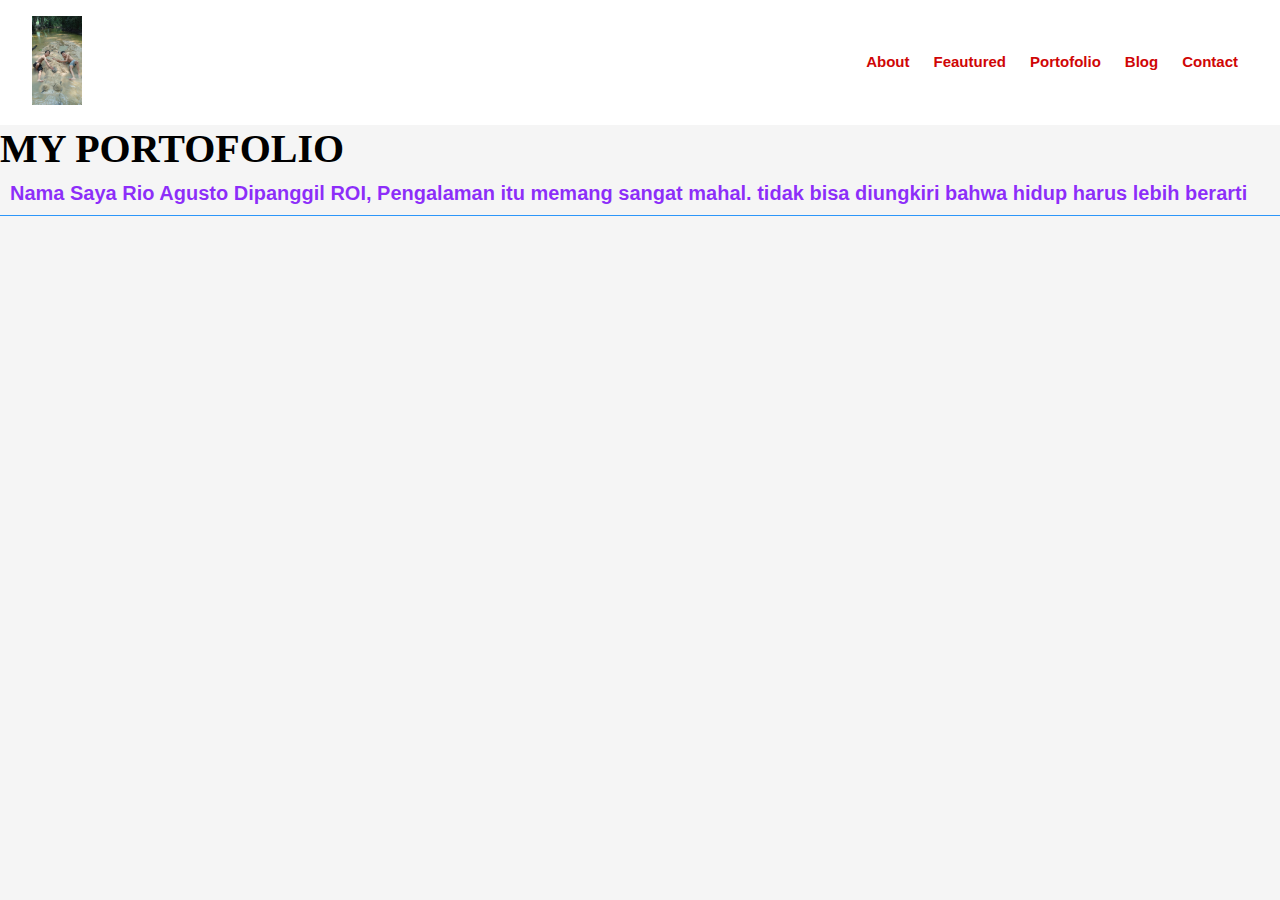
<file: index.html>
<!DOCTYPE html>
<html lang="en">
<head>
    <meta charset="UTF-8">
    <meta name="viewport" content="width=device-width, initial-scale=1.0">
    <title>Document</title>
    <link rel="stylesheet" href="style.css">
</head>
<body>
<nav>
    <div class="">
<img src="5.jpeg" alt="5">
    </div>
    <ul>
        <li>

<a href="home.html" target="_blank">About</a>
<a href="#">Feautured</a>
<a href="#">Portofolio</a>
<a href="#">Blog</a>
<a href="#">Contact</a>
    </li>
    </ul>
    
</nav>

<h1>MY PORTOFOLIO</h1>
<p class="P1">Nama Saya Rio Agusto Dipanggil ROI, Pengalaman itu memang sangat mahal. tidak bisa diungkiri bahwa hidup harus lebih berarti</p>
</body>
</html>
</file>
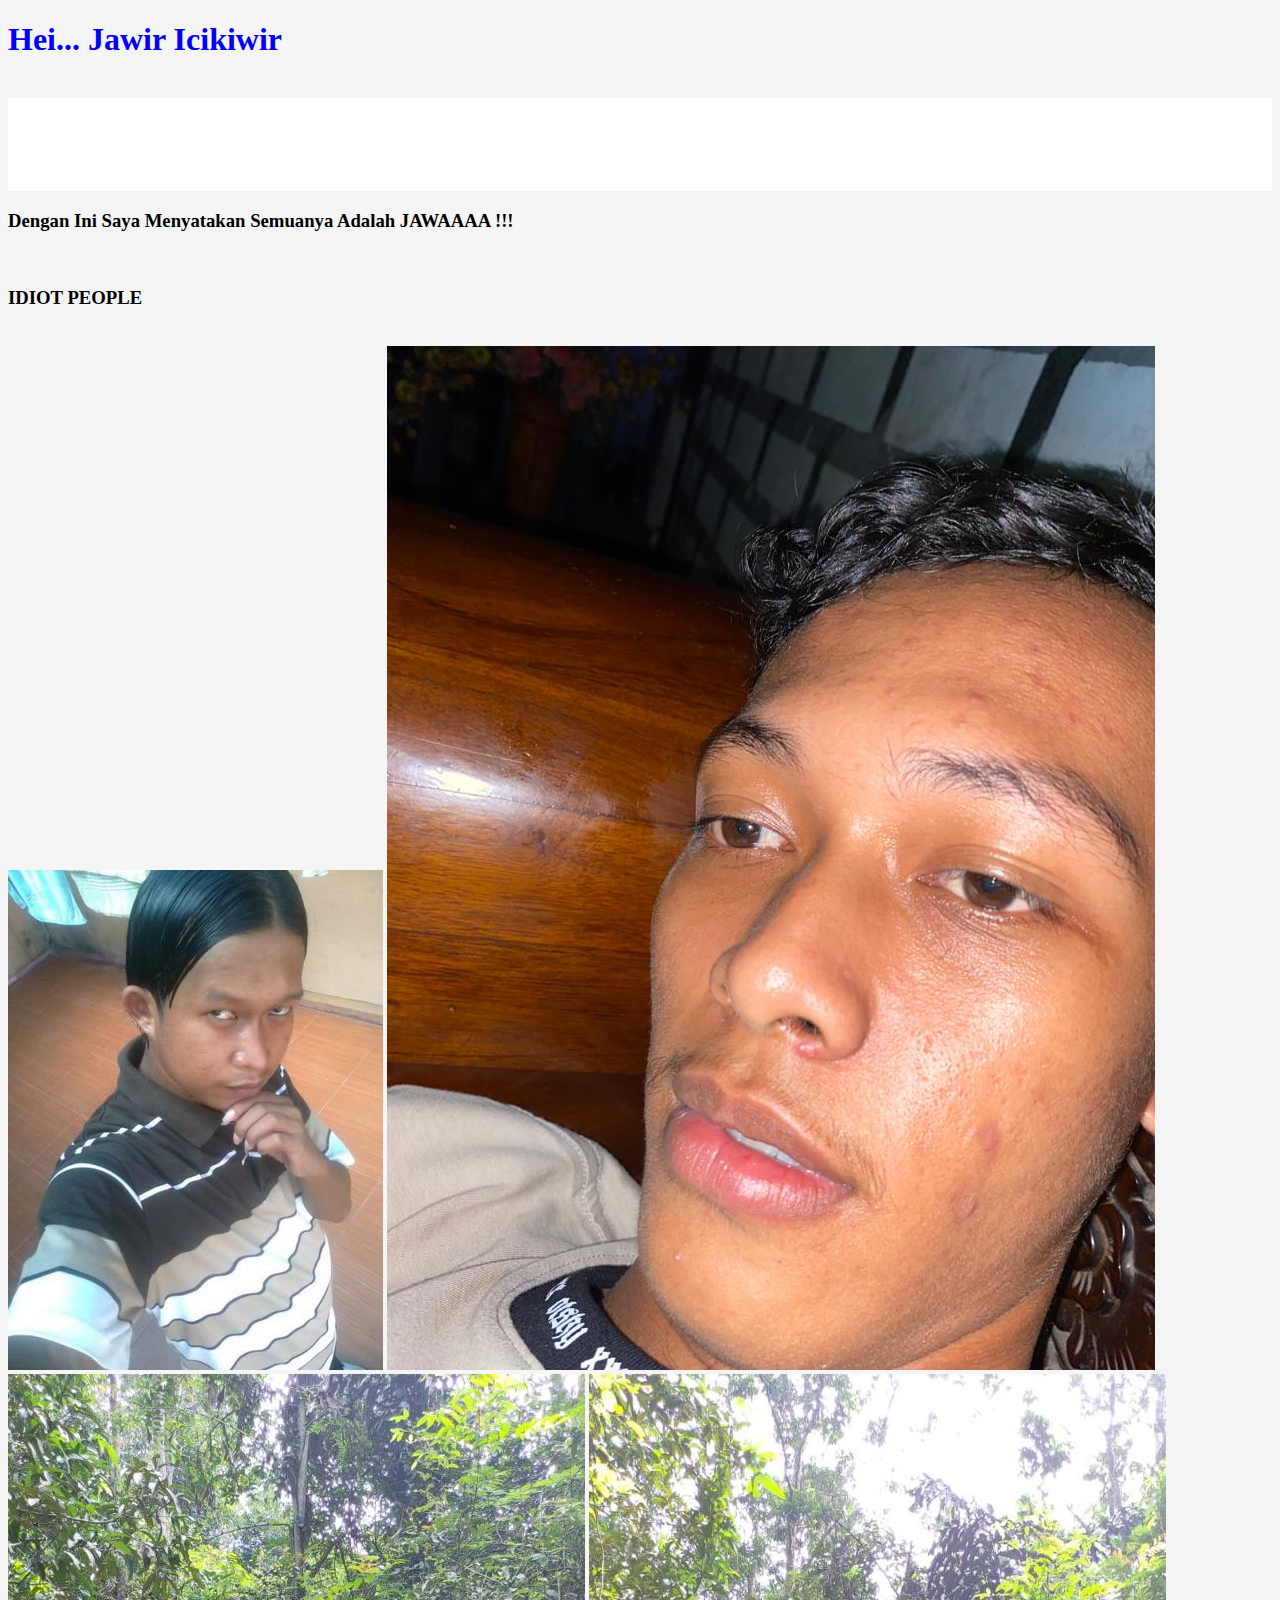
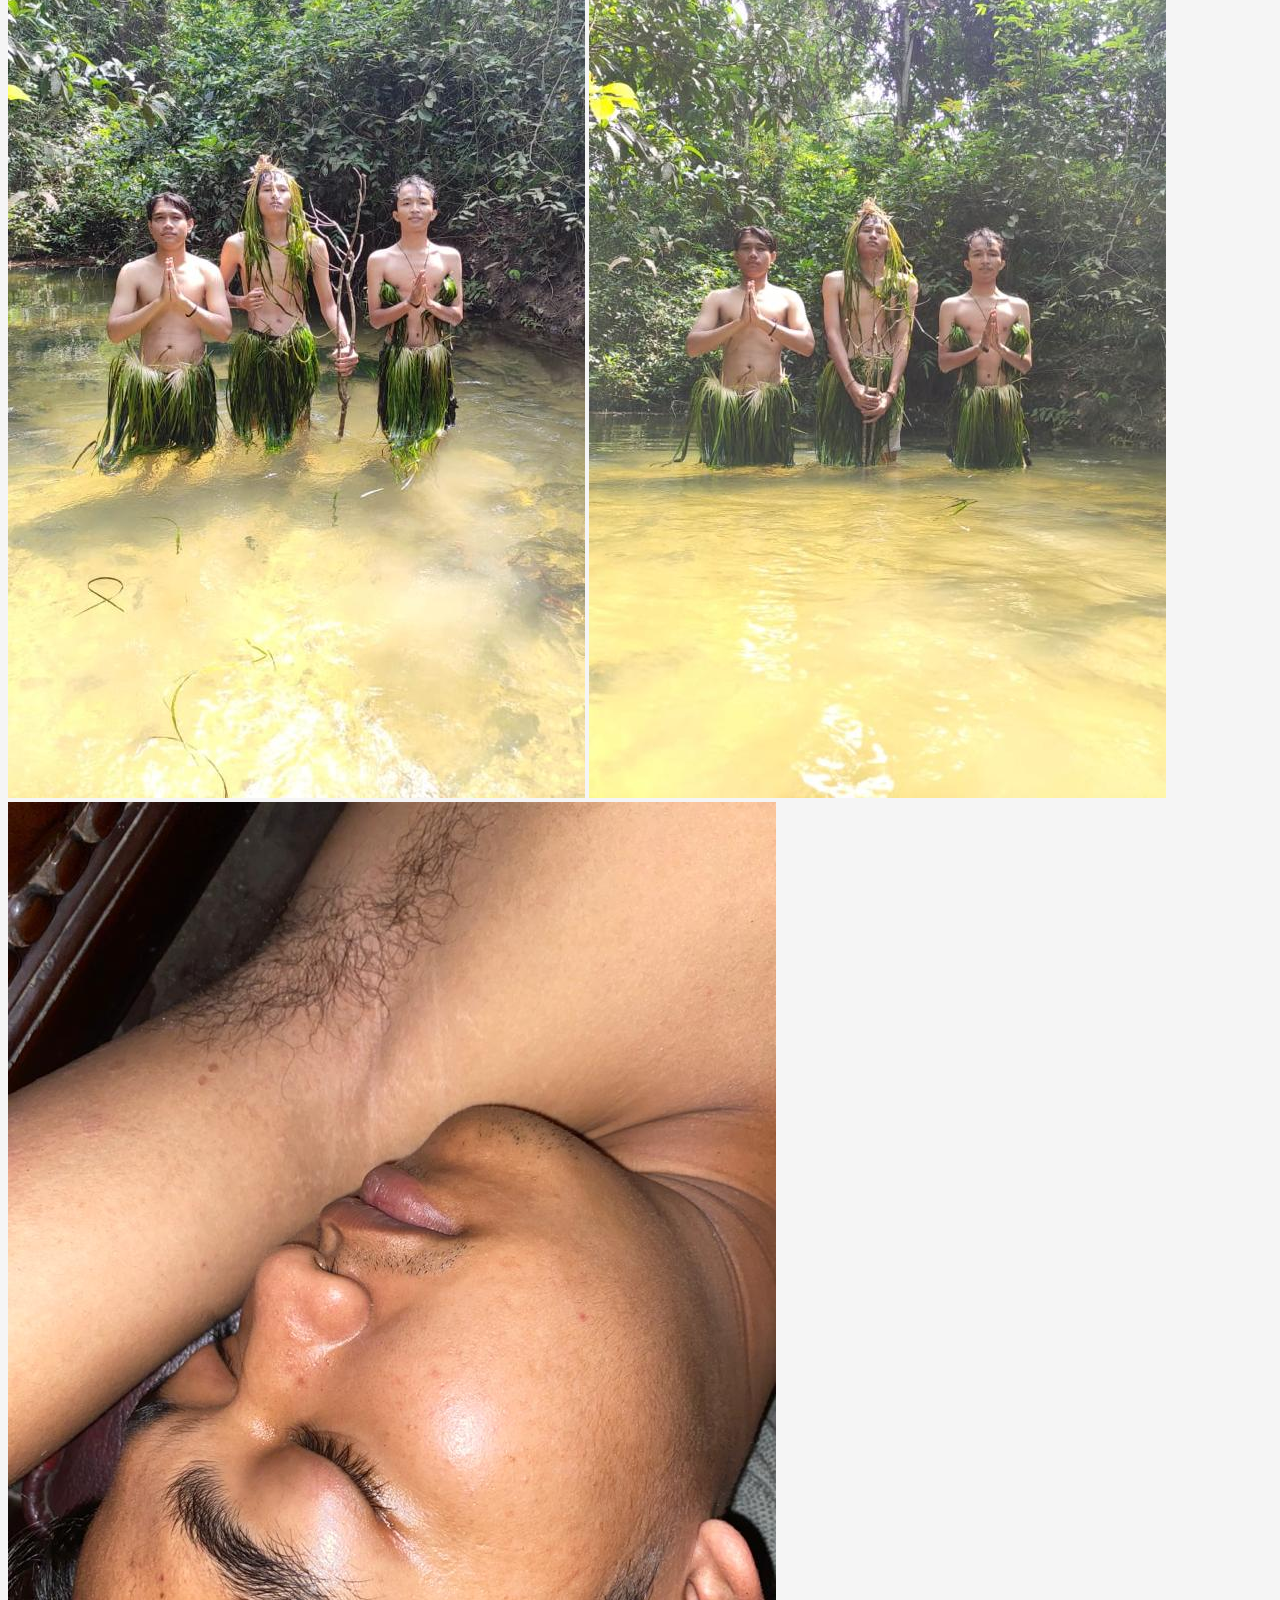
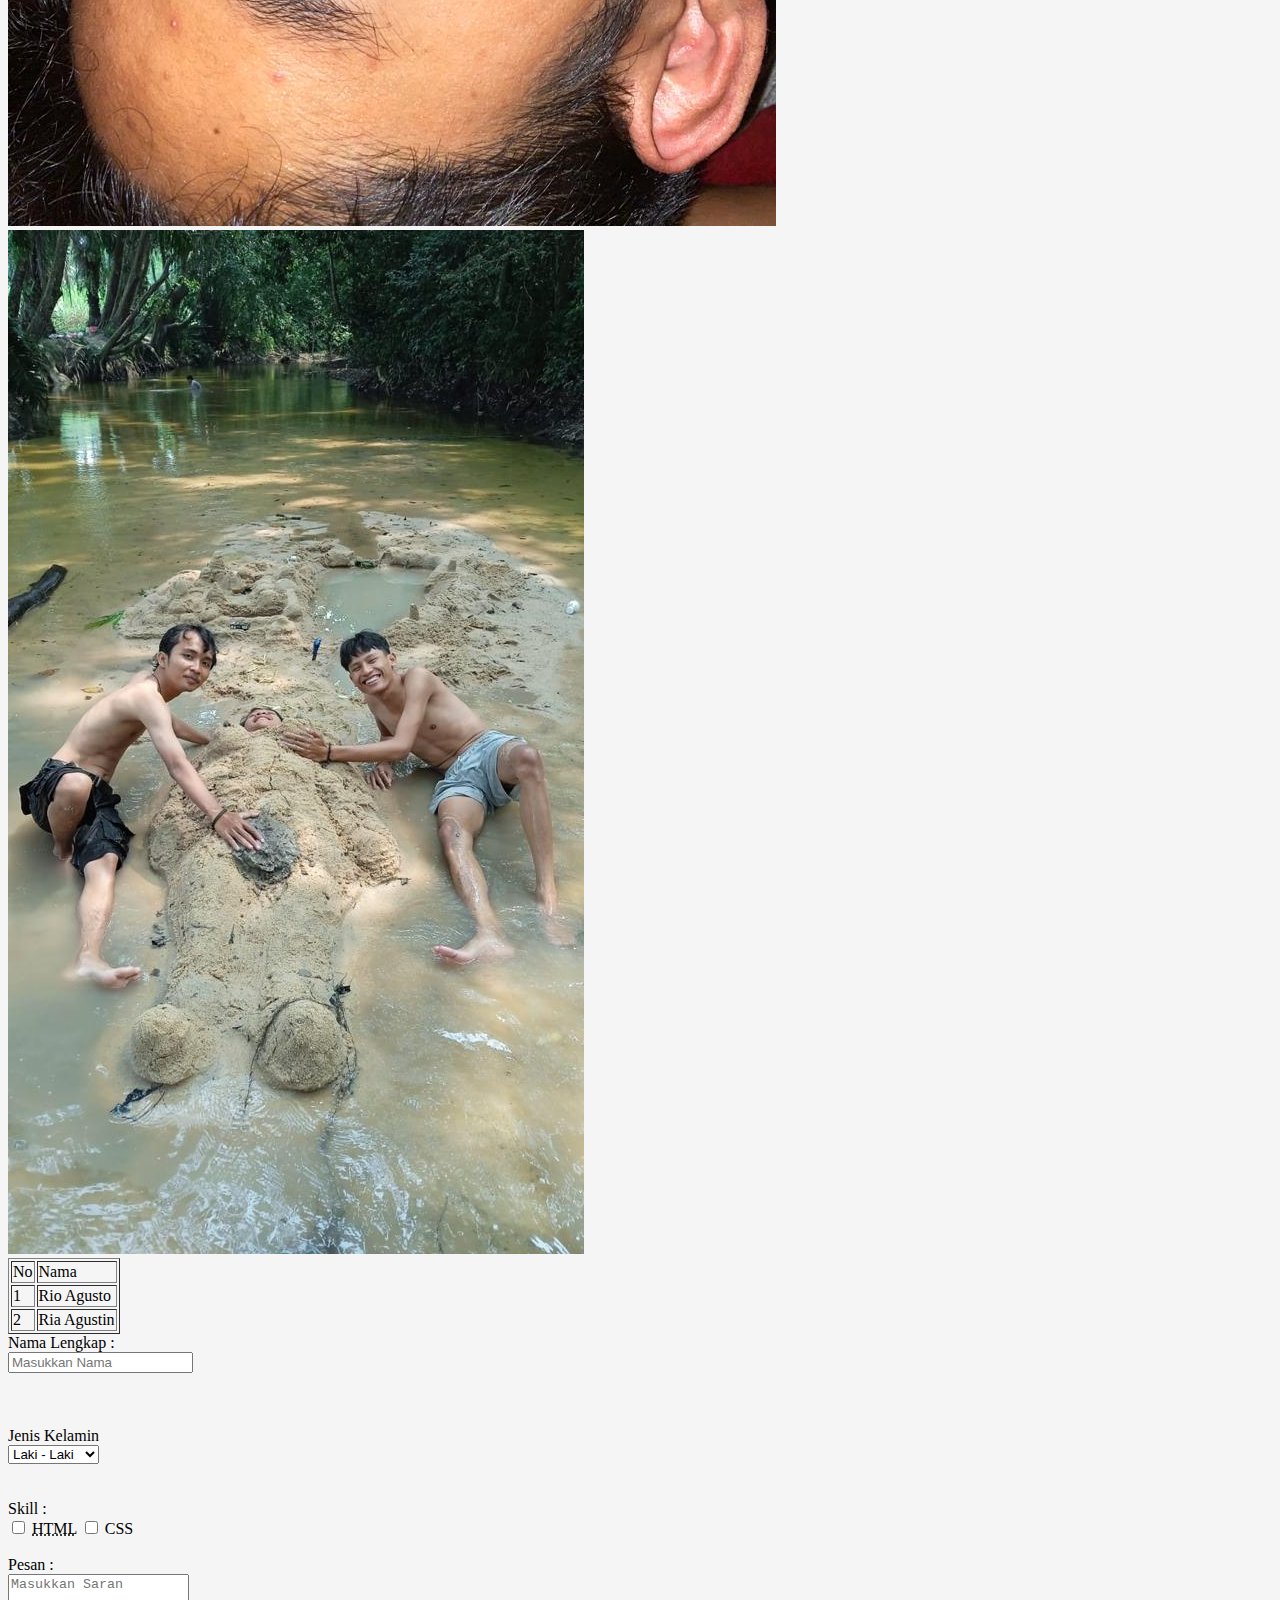
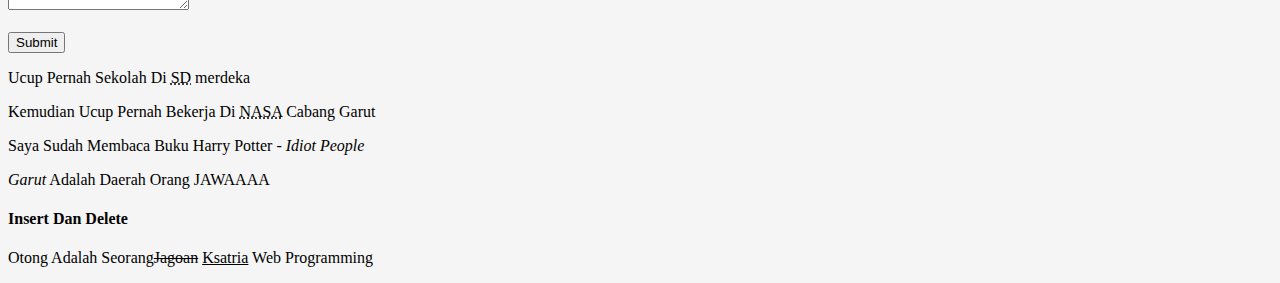
<file: home.html>
<!DOCTYPE html>
<html>
    <head>
        <meta charset="utf-8">
        <title>Rio Agusto</title>
        <link href="style2.css" rel="stylesheet">
        <style>
            h1{
                color: blue;
            }
        </style>

  
    </head>
    <body >
        <h1 > Hei... Jawir Icikiwir</h1> <br>
        <nav>
            <ul>
                <li>
        <a href="index.html" target="_blank">BACK</a> <br>
    </li>
    </ul>
    </nav>
        <h3> Dengan Ini Saya Menyatakan Semuanya Adalah JAWAAAA !!!</h3> <br>
        <h3 id="andi"> IDIOT PEOPLE</h3> <br>


        <img src="Logo.jpeg">
        <img src="1.jpeg">
        <img src="2.jpeg">
        <img src="3.jpeg">
        <img src="4.jpeg">
        <img src="5.jpeg">
            <table border ="1">
                <tr>
                    <td>No</td>
                    <td>Nama</td>
                </tr>
                <tr>
                    <td>1</td>
                    <td>Rio Agusto</td>
                </tr>
                <tr>
                    <td>2</td>
                    <td>Ria Agustin</td>
                </tr>
            </table>

            <form action="proses.php">
            <label>
                Nama Lengkap : <br>
                <input type="text" placeholder="Masukkan Nama">
            </label>
            <br>
            <br>
            <br>
            <br>
            <label>
                Jenis Kelamin <br>
                <select>
                    <option>Laki - Laki</option>
                    <option>Perempuan</option>
                </select>
            </label>
            <br>
            <br>
            <br>
                Skill : <br>
            <label>
                <input type="checkbox"> <abbr title="HyperText Markup Languange">HTML</abbr>
            </label>
            <label>
                <input type="checkbox"> CSS
            </label>
            <br>
            <br>
            <label>
                Pesan : <br>
                <Textarea placeholder="Masukkan Saran"></Textarea>
            </label>
            <br>
            <br>
            <input type="submit">
            </form>  
            <div>

            </div>

            <!-- abbr <abbr> Untuk Menambahkan Kepanjangan dari Data dan acronym Menambahkan Persamaan Kata Disebuah Kata -->
            <p>Ucup Pernah Sekolah Di <abbr title="Sekolah Dasar">SD</abbr> merdeka</p>
            <p>Kemudian Ucup Pernah Bekerja Di <acronym title="National Aerounatics and Space Administration">NASA</acronym> Cabang Garut</p>

            <p>Saya Sudah Membaca Buku Harry Potter - <cite>Idiot People</cite></p>

            <P><dfn>Garut</dfn> Adalah Daerah Orang JAWAAAA</P>

            <!-- Insert <ins> dan Delete <del> -->
            <h4>Insert Dan Delete</h4>
            <p>Otong Adalah Seorang<del>Jagoan</del> <ins>Ksatria</ins> Web Programming </p>

        

    </body>
</html>
</file>
<file: style.css>
*, html{
    padding: 0;
    margin: 0;
}
body{
    background-color: whitesmoke;
    
}
nav{
    background-color: white;
    display: flex;
    justify-content: space-between;
    padding: 1rem 2rem;
}
nav ul{
    display: flex;
    align-items: center;
    list-style: none;
    gap: 2rem;
}
nav div img{
    width: 50px;
}
nav ul a {
    font-size: 15px;
    text-decoration: none;
    font-family: "Segoe UI", sans-serif;
    color: rgb(207, 6, 6);
    font-weight: 600;
    padding: 10px;
    transition: all;
    transition-duration: 300ms;
    border-bottom: 1px solid rgba orangered (255, 68, 0, 0);
   
}
nav ul li a:hover{
    color: orangered;
    border-bottom: 1px solis black;
}
h1{
    font-size: 40px;
    display: flex;
    justify-content:left;
}
.P1{
    text-decoration: none;
    font-size: 20px;
    font-family: "Franklin Gothic", sans-serif;
    padding: 10px;
    transition: all;
    transition-duration: 300ms;
    color: rgba(117, 0, 250, 0.815);
    font-weight: 600;
    border-bottom: 1px solid rgba(0, 129, 250, 0.815);
}
.P1 :hover{
color: orangered;
border-bottom: 1px solis black;
}
</file>
<file: style2.css>
body{
    background-color: whitesmoke;
    
}
nav{
    background-color: white;
    display: flex;
    justify-content: space-between;
    padding: 1rem 2rem;
}
nav ul{
    display: flex;
    align-items: center;
    list-style: none;
    gap: 2rem;

}
a{font-size: 25px;
    text-decoration: none;
    font-family: "Segoe UI", sans-serif;
    color: rgb(207, 6, 6);
    font-weight: 600;
    padding: 180vh;
    transition: all;
    transition-duration: 300ms;
    border-bottom: 1px solid rgba orangered (255, 68, 0, 0);}
    nav ul li a:hover{
        color: orangered;
        border-bottom: 1px solis black;
    }
</file>
